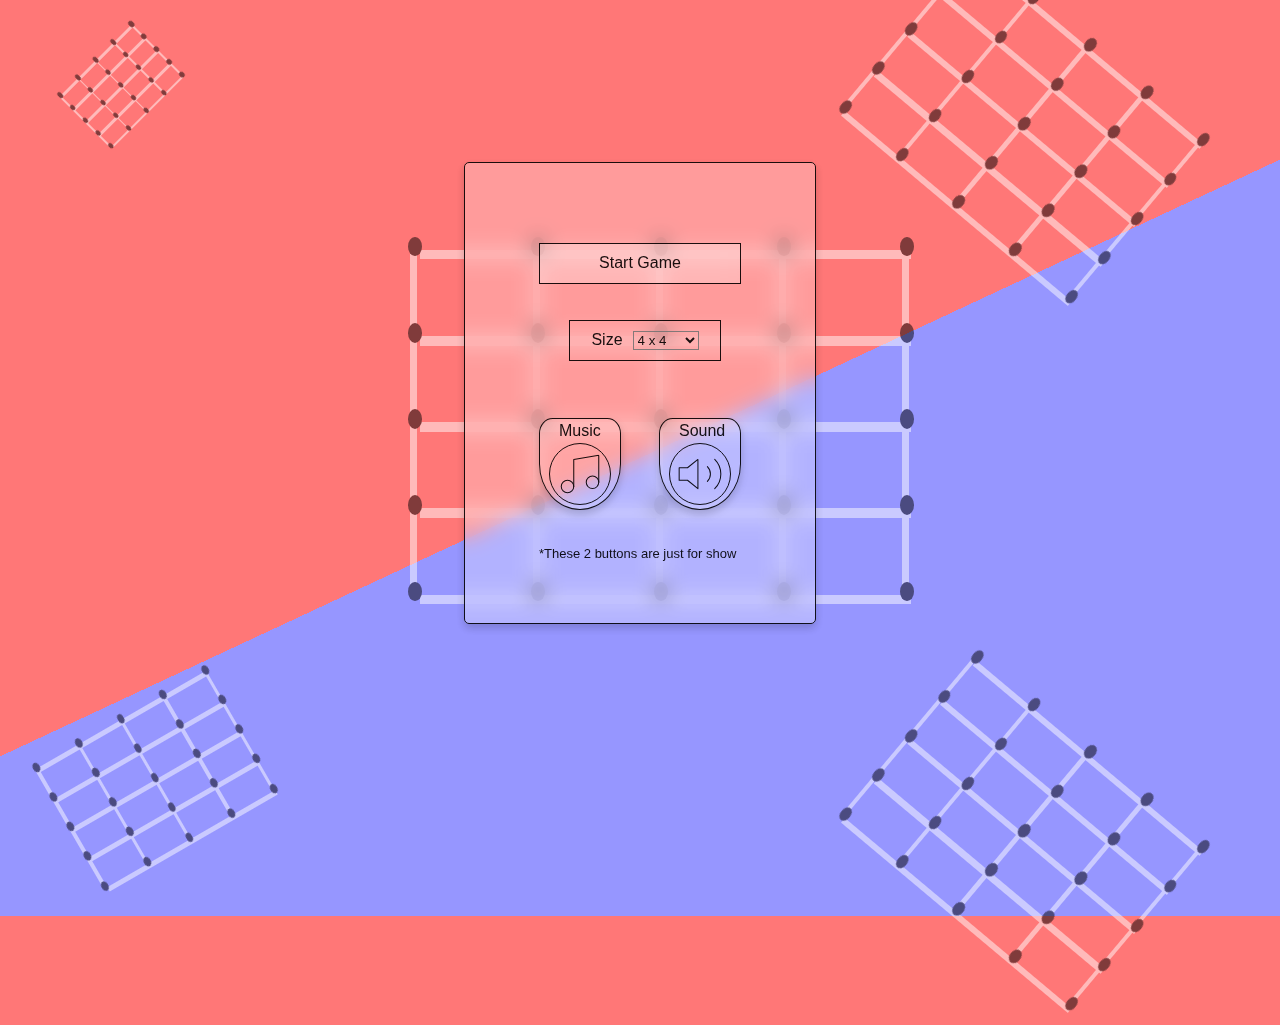
<file: index.html>
<!DOCTYPE html>
<html lang="en">
<head>
    <meta charset="UTF-8">
    <meta name="viewport" content="width=device-width, initial-scale=1.0">
    <title>Dots and Boxes</title>
    <style>
        @import url('https://fonts.googleapis.com/css2?family=Exo+2:ital,wght@0,100..900;1,100..900&family=Playwrite+AR:wght@100..400&family=Roboto+Slab:wght@100..900&family=Roboto:ital,wght@0,100;0,300;0,400;0,500;0,700;0,900;1,100;1,300;1,400;1,500;1,700;1,900&display=swap');

        body {
            overflow: hidden;
            background: linear-gradient(-25deg, rgba(0, 0, 255, 0.411) 50%, rgba(255, 0, 0, 0.533) 50%);
            display: flex;
            justify-content: center;
        }

        .fixed {
            font-family: Arial, sans-serif;
            height: 100vh;
            opacity: 0.5;
        }

        .grid-container {
            display: grid;
            gap: 0;
        }

        .dots {
            background-color: black;
            border-radius: 50%;
            justify-self: center;
            align-self: center;
            z-index: 2;
        }

        .line-horizontal, .line-vertical {
            background-color: rgb(255, 255, 255);
        }

        .square {
            background-color: transparent;
        }

        .grid-1 {
            grid-template-columns: repeat(9, 1.4vh);
            grid-template-rows: repeat(9, 0.7vw);
            transform: rotate(-45deg);
            position: fixed;
            top: 5vh;
            left: 5vw;
        }

        .grid-1 .dots {
            height: 0.68vh;
            width: 0.34vw;
            margin-left: 0.07vw;
        }

        .grid-1 .line-horizontal {
            width: 200%;
            height: 0.27vh;
            margin-top: 43%;
            margin-left: -42%;
        }

        .grid-1 .line-vertical {
            width: 0.134vw;
            height: 200%;
            margin-left: 43%;
            margin-top: -40%;
        }

        .grid-2 {
            position: absolute;
            grid-template-columns: repeat(9, 2.7vh);
            grid-template-rows: repeat(9, 1.34vw);
            transform: rotate(-30deg);
            bottom: 5vh;
            left: 5vh;
        }

        .grid-2 .dots {
            width: 0.53vw;
            height: 1.1vh;
            margin-left: 0.1vw;
        }

        .grid-2 .line-horizontal {
            width: 200%;
            height: 0.55vh;
            margin-top: 43%;
            margin-left: -42%;
        }

        .grid-2 .line-vertical {
            width: 0.27vw;
            height: 200%;
            margin-left: 43%;
            margin-top: -40%;
        }

        .grid-3 {
            grid-template-columns: repeat(9, 4.1vh);
            grid-template-rows: repeat(9, 2vw);
            transform: rotate(40deg);
            position: absolute;
            right: 10vh;
        }

        .grid-3 .dots {
            width: 0.81vw;
            height: 1.64vh;
            margin-left: 0.1vw;
        }

        .grid-3 .line-horizontal {
            width: 200%;
            height: 0.68vh;
            margin-top: 43%;
            margin-left: -42%;
        }

        .grid-3 .line-vertical {
            width: 0.34vw;
            height: 200%;
            margin-left: 43%;
            margin-top: -40%;
        }

        .grid-5 {
            grid-template-columns: repeat(9, 6.83vh);
            grid-template-rows: repeat(9, 3.37vw);
            position: absolute;
            top: 25vh;
            left: 30vw;
        }

        .grid-5 .dots {
            width: 1.1vw;
            height: 2.2vh;
            margin-left: 0.07vw;
        }

        .grid-5 .line-horizontal {
            width: 200%;
            height: 1.1vh;
            margin-left: -42%;
            margin-top: 40%;
        }

        .grid-5 .line-vertical {
            width: 0.54vw;
            height: 200%;
            margin-left: 43%;
            margin-top: -40%;
        }

        .secRow {
            display: flex;
            justify-content: space-between;
        }

        .menu {
            border: 1px solid rgb(0, 0, 0);
            border-radius: 5px;
            display: grid;
            justify-content: center;
            flex-direction: column;
            opacity: 1;
            height: 380px;
            width: 350px;
            z-index: 5;
            position: absolute;
            top: 18%;
            padding-top: 80px;
            backdrop-filter: blur(10px);
            background: rgba(255, 255, 255, 0.3);
            box-shadow: 0 4px 8px rgba(0, 0, 0, 0.2);
            opacity: 0.9;
            font-family: Arial, Helvetica, sans-serif;
        }

        #start {
            width: 200px;
            display: flex;
            border: 1px solid;
            align-items: center;
            justify-content: center;
            height: 50%;
            cursor: pointer;
            backdrop-filter: blur(10px);
        }

        #start:hover {
            background: rgba(255, 255, 255, 0.3);
            box-shadow: 0 4px 8px rgba(0, 0, 0, 0.2);
        }

        #size {
            border: 1px solid rgb(0, 0, 0);
            display: flex;
            border: 1px solid;
            align-items: center;
            justify-content: center;
            width: 150px;
            height: 50%;
            margin-left: 30px;
            cursor: pointer;
        }

        #music, #sound {
            border: 1px solid rgb(0, 0, 0);
            display: grid;
            align-items: start;
            justify-content: center;
            height: 40%;
            cursor: pointer;
            border-radius: 30% 30% 90% 90%;
            height: 90px;
            width: 80px;
            margin-top: 20px;
            background: rgba(255, 255, 255, 0.1);
            box-shadow: 0 4px 8px rgba(0, 0, 0, 0.2);
        }

        #music:hover svg, #sound:hover svg {
            background: rgba(255, 255, 255, 0.3);
            box-shadow: 0 4px 8px rgba(0, 0, 0, 0.2);
        }

        #sizeOptions {
            margin-left: 10px;
            background-color: transparent;
            outline: none;
        }

        #sizeOptions > option {
            background: rgba(255, 255, 255, 0.3);
            box-shadow: 0 4px 8px rgba(0, 0, 0, 0.2);
        }

        #music :last-child {
            border: 1px solid;
            border-radius: 50%;
            height: 50px;
            padding-top: 5px;
            padding-bottom: 5px;
            width: 60px;
        }

        #sound :last-child {
            border: 1px solid;
            border-radius: 50%;
            height: 50px;
            padding-top: 5px;
            padding-bottom: 5px;
            width: 60px;
        }

        .secRow p {
            margin-left: 10px;
            margin-top: 3px;
            margin-bottom: 0;
        }

        #music::after ,#sound::after {
            position: relative;
            content: '';
            width: 1px;
            height: 60px;
            background-color: rgb(0, 0, 0);
            transform: rotate(45deg);
            transform-origin: center;
            display: none;
            position: relative;
            bottom: 60px;
            margin-left: 30px;
        }

        #music.active::after, #sound.active::after {
            display: block;
        }

        .claim {
            margin-top: -20px;
            width: 100%;
            font-size: 13px;
        }

    </style>
</head>
<body>
    <div class="fixed">
        <div class="grid-container grid-1">
            <div class="dots"></div>
            <div class="line-horizontal"></div>
            <div class="dots"></div>
            <div class="line-horizontal"></div>
            <div class="dots"></div>
            <div class="line-horizontal"></div>
            <div class="dots"></div>
            <div class="line-horizontal"></div>
            <div class="dots"></div>
    
            <div class="line-vertical"></div>
            <div class="square"></div>
            <div class="line-vertical"></div>
            <div class="square"></div>
            <div class="line-vertical"></div>
            <div class="square"></div>
            <div class="line-vertical"></div>
            <div class="square"></div>
            <div class="line-vertical"></div>
    
            <div class="dots"></div>
            <div class="line-horizontal"></div>
            <div class="dots"></div>
            <div class="line-horizontal"></div>
            <div class="dots"></div>
            <div class="line-horizontal"></div>
            <div class="dots"></div>
            <div class="line-horizontal"></div>
            <div class="dots"></div>
    
            <div class="line-vertical"></div>
            <div class="square"></div>
            <div class="line-vertical"></div>
            <div class="square"></div>
            <div class="line-vertical"></div>
            <div class="square"></div>
            <div class="line-vertical"></div>
            <div class="square"></div>
            <div class="line-vertical"></div>
    
            <div class="dots"></div>
            <div class="line-horizontal"></div>
            <div class="dots"></div>
            <div class="line-horizontal"></div>
            <div class="dots"></div>
            <div class="line-horizontal"></div>
            <div class="dots"></div>
            <div class="line-horizontal"></div>
            <div class="dots"></div>
    
            <div class="line-vertical"></div>
            <div class="square"></div>
            <div class="line-vertical"></div>
            <div class="square"></div>
            <div class="line-vertical"></div>
            <div class="square"></div>
            <div class="line-vertical"></div>
            <div class="square"></div>
            <div class="line-vertical"></div>
    
            <div class="dots"></div>
            <div class="line-horizontal"></div>
            <div class="dots"></div>
            <div class="line-horizontal"></div>
            <div class="dots"></div>
            <div class="line-horizontal"></div>
            <div class="dots"></div>
            <div class="line-horizontal"></div>
            <div class="dots"></div>
    
            <div class="line-vertical"></div>
            <div class="square"></div>
            <div class="line-vertical"></div>
            <div class="square"></div>
            <div class="line-vertical"></div>
            <div class="square"></div>
            <div class="line-vertical"></div>
            <div class="square"></div>
            <div class="line-vertical"></div>
    
            <div class="dots"></div>
            <div class="line-horizontal"></div>
            <div class="dots"></div>
            <div class="line-horizontal"></div>
            <div class="dots"></div>
            <div class="line-horizontal"></div>
            <div class="dots"></div>
            <div class="line-horizontal"></div>
            <div class="dots"></div>
        </div>
        <div class="grid-container grid-2">
            <div class="dots"></div>
            <div class="line-horizontal"></div>
            <div class="dots"></div>
            <div class="line-horizontal"></div>
            <div class="dots"></div>
            <div class="line-horizontal"></div>
            <div class="dots"></div>
            <div class="line-horizontal"></div>
            <div class="dots"></div>
    
            <div class="line-vertical"></div>
            <div class="square"></div>
            <div class="line-vertical"></div>
            <div class="square"></div>
            <div class="line-vertical"></div>
            <div class="square"></div>
            <div class="line-vertical"></div>
            <div class="square"></div>
            <div class="line-vertical"></div>
    
            <div class="dots"></div>
            <div class="line-horizontal"></div>
            <div class="dots"></div>
            <div class="line-horizontal"></div>
            <div class="dots"></div>
            <div class="line-horizontal"></div>
            <div class="dots"></div>
            <div class="line-horizontal"></div>
            <div class="dots"></div>
    
            <div class="line-vertical"></div>
            <div class="square"></div>
            <div class="line-vertical"></div>
            <div class="square"></div>
            <div class="line-vertical"></div>
            <div class="square"></div>
            <div class="line-vertical"></div>
            <div class="square"></div>
            <div class="line-vertical"></div>
    
            <div class="dots"></div>
            <div class="line-horizontal"></div>
            <div class="dots"></div>
            <div class="line-horizontal"></div>
            <div class="dots"></div>
            <div class="line-horizontal"></div>
            <div class="dots"></div>
            <div class="line-horizontal"></div>
            <div class="dots"></div>
    
            <div class="line-vertical"></div>
            <div class="square"></div>
            <div class="line-vertical"></div>
            <div class="square"></div>
            <div class="line-vertical"></div>
            <div class="square"></div>
            <div class="line-vertical"></div>
            <div class="square"></div>
            <div class="line-vertical"></div>
    
            <div class="dots"></div>
            <div class="line-horizontal"></div>
            <div class="dots"></div>
            <div class="line-horizontal"></div>
            <div class="dots"></div>
            <div class="line-horizontal"></div>
            <div class="dots"></div>
            <div class="line-horizontal"></div>
            <div class="dots"></div>
    
            <div class="line-vertical"></div>
            <div class="square"></div>
            <div class="line-vertical"></div>
            <div class="square"></div>
            <div class="line-vertical"></div>
            <div class="square"></div>
            <div class="line-vertical"></div>
            <div class="square"></div>
            <div class="line-vertical"></div>
    
            <div class="dots"></div>
            <div class="line-horizontal"></div>
            <div class="dots"></div>
            <div class="line-horizontal"></div>
            <div class="dots"></div>
            <div class="line-horizontal"></div>
            <div class="dots"></div>
            <div class="line-horizontal"></div>
            <div class="dots"></div>
        </div>
    
        <div class="grid-container grid-3">
            <div class="dots"></div>
            <div class="line-horizontal"></div>
            <div class="dots"></div>
            <div class="line-horizontal"></div>
            <div class="dots"></div>
            <div class="line-horizontal"></div>
            <div class="dots"></div>
            <div class="line-horizontal"></div>
            <div class="dots"></div>
    
            <div class="line-vertical"></div>
            <div class="square"></div>
            <div class="line-vertical"></div>
            <div class="square"></div>
            <div class="line-vertical"></div>
            <div class="square"></div>
            <div class="line-vertical"></div>
            <div class="square"></div>
            <div class="line-vertical"></div>
    
            <div class="dots"></div>
            <div class="line-horizontal"></div>
            <div class="dots"></div>
            <div class="line-horizontal"></div>
            <div class="dots"></div>
            <div class="line-horizontal"></div>
            <div class="dots"></div>
            <div class="line-horizontal"></div>
            <div class="dots"></div>
    
            <div class="line-vertical"></div>
            <div class="square"></div>
            <div class="line-vertical"></div>
            <div class="square"></div>
            <div class="line-vertical"></div>
            <div class="square"></div>
            <div class="line-vertical"></div>
            <div class="square"></div>
            <div class="line-vertical"></div>
    
            <div class="dots"></div>
            <div class="line-horizontal"></div>
            <div class="dots"></div>
            <div class="line-horizontal"></div>
            <div class="dots"></div>
            <div class="line-horizontal"></div>
            <div class="dots"></div>
            <div class="line-horizontal"></div>
            <div class="dots"></div>
    
            <div class="line-vertical"></div>
            <div class="square"></div>
            <div class="line-vertical"></div>
            <div class="square"></div>
            <div class="line-vertical"></div>
            <div class="square"></div>
            <div class="line-vertical"></div>
            <div class="square"></div>
            <div class="line-vertical"></div>
    
            <div class="dots"></div>
            <div class="line-horizontal"></div>
            <div class="dots"></div>
            <div class="line-horizontal"></div>
            <div class="dots"></div>
            <div class="line-horizontal"></div>
            <div class="dots"></div>
            <div class="line-horizontal"></div>
            <div class="dots"></div>
    
            <div class="line-vertical"></div>
            <div class="square"></div>
            <div class="line-vertical"></div>
            <div class="square"></div>
            <div class="line-vertical"></div>
            <div class="square"></div>
            <div class="line-vertical"></div>
            <div class="square"></div>
            <div class="line-vertical"></div>
    
            <div class="dots"></div>
            <div class="line-horizontal"></div>
            <div class="dots"></div>
            <div class="line-horizontal"></div>
            <div class="dots"></div>
            <div class="line-horizontal"></div>
            <div class="dots"></div>
            <div class="line-horizontal"></div>
            <div class="dots"></div>
        </div>
        <div class="grid-container grid-3" style="bottom: -5vh">
            <div class="dots"></div>
            <div class="line-horizontal"></div>
            <div class="dots"></div>
            <div class="line-horizontal"></div>
            <div class="dots"></div>
            <div class="line-horizontal"></div>
            <div class="dots"></div>
            <div class="line-horizontal"></div>
            <div class="dots"></div>
    
            <div class="line-vertical"></div>
            <div class="square"></div>
            <div class="line-vertical"></div>
            <div class="square"></div>
            <div class="line-vertical"></div>
            <div class="square"></div>
            <div class="line-vertical"></div>
            <div class="square"></div>
            <div class="line-vertical"></div>
    
            <div class="dots"></div>
            <div class="line-horizontal"></div>
            <div class="dots"></div>
            <div class="line-horizontal"></div>
            <div class="dots"></div>
            <div class="line-horizontal"></div>
            <div class="dots"></div>
            <div class="line-horizontal"></div>
            <div class="dots"></div>
    
            <div class="line-vertical"></div>
            <div class="square"></div>
            <div class="line-vertical"></div>
            <div class="square"></div>
            <div class="line-vertical"></div>
            <div class="square"></div>
            <div class="line-vertical"></div>
            <div class="square"></div>
            <div class="line-vertical"></div>
    
            <div class="dots"></div>
            <div class="line-horizontal"></div>
            <div class="dots"></div>
            <div class="line-horizontal"></div>
            <div class="dots"></div>
            <div class="line-horizontal"></div>
            <div class="dots"></div>
            <div class="line-horizontal"></div>
            <div class="dots"></div>
    
            <div class="line-vertical"></div>
            <div class="square"></div>
            <div class="line-vertical"></div>
            <div class="square"></div>
            <div class="line-vertical"></div>
            <div class="square"></div>
            <div class="line-vertical"></div>
            <div class="square"></div>
            <div class="line-vertical"></div>
    
            <div class="dots"></div>
            <div class="line-horizontal"></div>
            <div class="dots"></div>
            <div class="line-horizontal"></div>
            <div class="dots"></div>
            <div class="line-horizontal"></div>
            <div class="dots"></div>
            <div class="line-horizontal"></div>
            <div class="dots"></div>
    
            <div class="line-vertical"></div>
            <div class="square"></div>
            <div class="line-vertical"></div>
            <div class="square"></div>
            <div class="line-vertical"></div>
            <div class="square"></div>
            <div class="line-vertical"></div>
            <div class="square"></div>
            <div class="line-vertical"></div>
    
            <div class="dots"></div>
            <div class="line-horizontal"></div>
            <div class="dots"></div>
            <div class="line-horizontal"></div>
            <div class="dots"></div>
            <div class="line-horizontal"></div>
            <div class="dots"></div>
            <div class="line-horizontal"></div>
            <div class="dots"></div>
        </div>
       
        <div class="grid-container grid-5">
            <div class="dots"></div>
            <div class="line-horizontal"></div>
            <div class="dots"></div>
            <div class="line-horizontal"></div>
            <div class="dots"></div>
            <div class="line-horizontal"></div>
            <div class="dots"></div>
            <div class="line-horizontal"></div>
            <div class="dots"></div>
    
            <div class="line-vertical"></div>
            <div class="square"></div>
            <div class="line-vertical"></div>
            <div class="square"></div>
            <div class="line-vertical"></div>
            <div class="square"></div>
            <div class="line-vertical"></div>
            <div class="square"></div>
            <div class="line-vertical"></div>
    
            <div class="dots"></div>
            <div class="line-horizontal"></div>
            <div class="dots"></div>
            <div class="line-horizontal"></div>
            <div class="dots"></div>
            <div class="line-horizontal"></div>
            <div class="dots"></div>
            <div class="line-horizontal"></div>
            <div class="dots"></div>
    
            <div class="line-vertical"></div>
            <div class="square"></div>
            <div class="line-vertical"></div>
            <div class="square"></div>
            <div class="line-vertical"></div>
            <div class="square"></div>
            <div class="line-vertical"></div>
            <div class="square"></div>
            <div class="line-vertical"></div>
    
            <div class="dots"></div>
            <div class="line-horizontal"></div>
            <div class="dots"></div>
            <div class="line-horizontal"></div>
            <div class="dots"></div>
            <div class="line-horizontal"></div>
            <div class="dots"></div>
            <div class="line-horizontal"></div>
            <div class="dots"></div>
    
            <div class="line-vertical"></div>
            <div class="square"></div>
            <div class="line-vertical"></div>
            <div class="square"></div>
            <div class="line-vertical"></div>
            <div class="square"></div>
            <div class="line-vertical"></div>
            <div class="square"></div>
            <div class="line-vertical"></div>
    
            <div class="dots"></div>
            <div class="line-horizontal"></div>
            <div class="dots"></div>
            <div class="line-horizontal"></div>
            <div class="dots"></div>
            <div class="line-horizontal"></div>
            <div class="dots"></div>
            <div class="line-horizontal"></div>
            <div class="dots"></div>
    
            <div class="line-vertical"></div>
            <div class="square"></div>
            <div class="line-vertical"></div>
            <div class="square"></div>
            <div class="line-vertical"></div>
            <div class="square"></div>
            <div class="line-vertical"></div>
            <div class="square"></div>
            <div class="line-vertical"></div>
    
            <div class="dots"></div>
            <div class="line-horizontal"></div>
            <div class="dots"></div>
            <div class="line-horizontal"></div>
            <div class="dots"></div>
            <div class="line-horizontal"></div>
            <div class="dots"></div>
            <div class="line-horizontal"></div>
            <div class="dots"></div>
        </div>
    </div>

<div class="menu">
    <div id="start">Start Game</div>
    <div id="size">Size
        <select id="sizeOptions">
            <option value="4">4 x 4</option>
            <option value="5">5 x 5</option>
            <option value="6">6 x 6</option>
            <option value="7">7 x 7</option>
            <option value="8">8 x 8</option>
            <option value="9">9 x 9</option>
            <option value="10">10 x 10</option>
            <option value="11">11 x 11</option>
        </select>
    </div>

    <div class="secRow">
        <div id="music">
            <p>Music</p>
            <svg xmlns="http://www.w3.org/2000/svg" width="28" height="28" viewBox="0 0 24 24" fill="none"
                 stroke="currentColor" stroke-width="0.5" stroke-linecap="round" stroke-linejoin="round"
                 class="lucide lucide-music"><path d="M9 18V5l12-2v13"/><circle cx="6" cy="18" r="3"/><circle
                    cx="18" cy="16" r="3"/></svg>
        </div>
        <div id="sound">
            <p>Sound</p>
            <svg xmlns="http://www.w3.org/2000/svg" width="24" height="24" viewBox="0 0 24 24" fill="none"
                 stroke="currentColor" stroke-width="0.5" stroke-linecap="round" stroke-linejoin="round"
                 class="lucide lucide-volume-2"><polygon points="11 5 6 9 2 9 2 15 6 15 11 19 11 5"/><path
                    d="M15.54 8.46a5 5 0 0 1 0 7.07"/><path d="M19.07 4.93a10 10 0 0 1 0 14.14"/></svg>
        </div>
    </div>

    <div class="claim">*These 2 buttons are just for show</div>
</div>


<script>
    const startButton = document.querySelector('#start');
    const musicButton = document.querySelector('#music');
    const soundButton = document.querySelector('#sound');
    const sizeOptions = document.querySelector('#sizeOptions');

    startButton.addEventListener('click', () => {
        location.href = 'main.html';
    });

    soundButton.addEventListener('click', () => {
        soundButton.classList.toggle('active');
    });

    musicButton.addEventListener('click', () => {
        musicButton.classList.toggle('active');
    });

    sizeOptions.addEventListener('change', () => {
        localStorage.setItem('gridSize', sizeOptions.value);
    });

    const savedGridSize = localStorage.getItem('gridSize') || 4;
    if (savedGridSize) {
        sizeOptions.value = savedGridSize;
    }


</script>

</body>
</html>
</file>
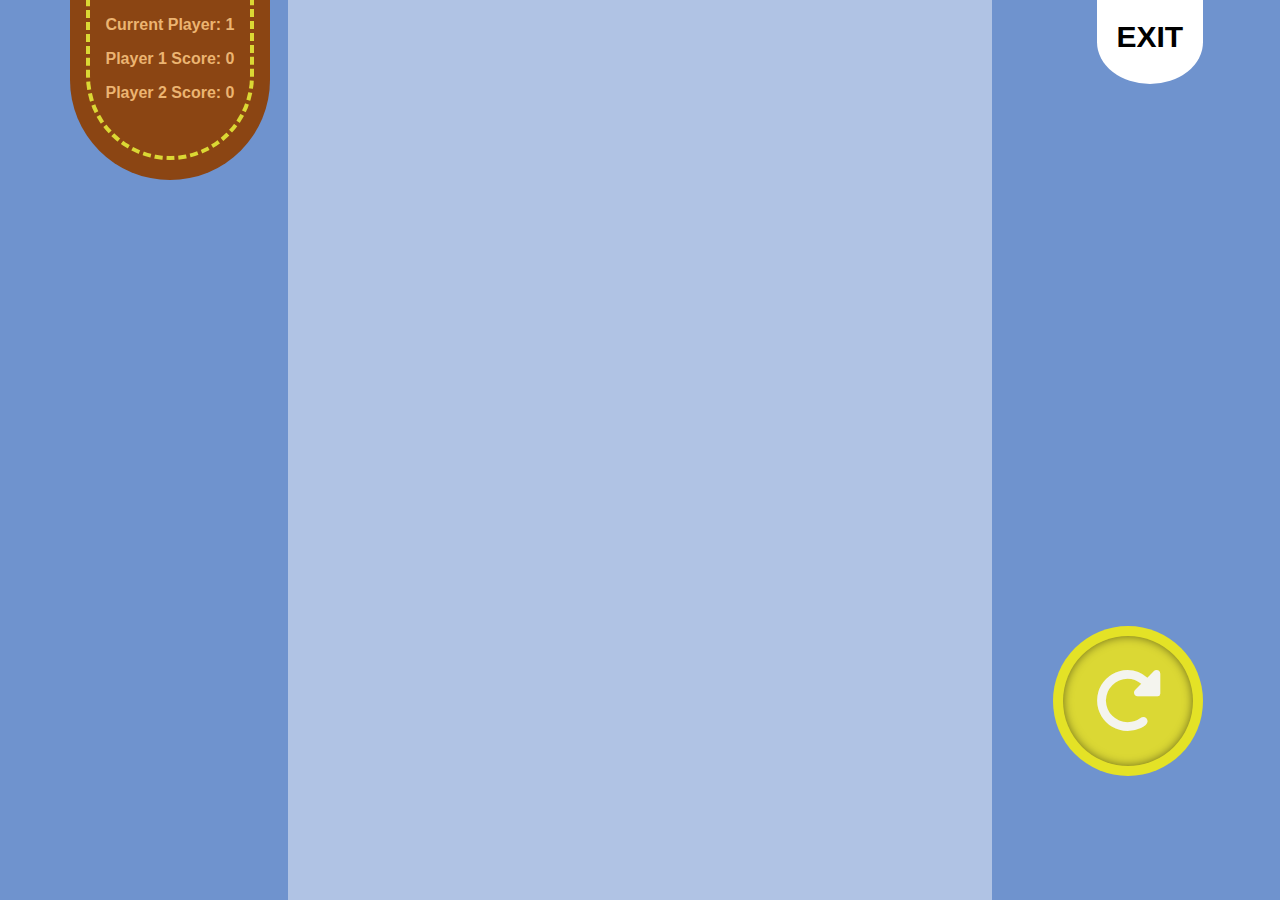
<file: main.html>
<!DOCTYPE html>
<html lang="en">
<head>
    <meta charset="UTF-8">
    <meta name="viewport" content="width=device-width, initial-scale=1.0">
    <title>Dots and Boxes Game</title>
    <link rel="stylesheet" href="styles.css">
    <link rel="stylesheet" href="https://cdnjs.cloudflare.com/ajax/libs/font-awesome/6.0.0-beta3/css/all.min.css">

</head>
<body>
    <div class="outer"></div>

        <div class="game-board" id="gameBoard"></div>

    
    <div class="info">
        <p>Current Player: <span id="currentPlayer">1</span></p>
        <p>Player 1 Score: <span id="player1Score">0</span></p>
        <p>Player 2 Score: <span id="player2Score">0</span></p>
    <div class="dash-border"></div>
    </div>
    <div class="circle">
    <p class="load"><i class="fa-solid fa-rotate-right"></i></p>
    </div>
    <div class="exit">EXIT</div>

    <div id="winnerOverlay" class="overlay">
        <div id="winnerMessage"></div>
      </div>
      
    
    <script src="script.js"></script>
</body>
</html>
</file>
<file: styles.css>
body {
    font-family: Arial, sans-serif;
    display: flex;
    flex-direction: column;
    align-items: center;
    /*background-color:rgb(109, 182, 241);
    background-color: rgb(233, 131, 131)*/
    background-color: rgb(111,147,206);
    transition: 0.3s;
    
}
.outer{
    background-color: rgb(255, 255, 255);
    height:100vh;
    top: 0;
    position: absolute;
    width: 55%;
    z-index: 0;
    opacity: 0.45;
}

.game-board {
    display: grid;
    position: absolute;
    top: 50%;
    left: 50%;
    transform: translate(-50%, -50%);
}

.vid{
    display: flex;
    position: absolute;
}

.dot {
    width: 18px;
    height: 18px;
    background-color: black;
    border-radius: 50%;
    margin-left: 1px;
    margin-bottom: -5px;
    margin-top: 1px;
    z-index: 3;
}

.line {
    width: 50px;
    height: 10px;
    background-color:white;
    cursor: pointer;
    margin-right: -5px;
    margin-left: -5px;
    z-index: 2;
    opacity: 0.7;
    transition: 0.5s;
}

.line.vertical {
    width: 10px;
    height: 50px;
    background-color:white;
    margin-left: 5px;
    margin-bottom: -5px;
}

.line:hover {
    background-color: lightgray;
}

.box {
    margin:-10px; 
    margin-top: 0px;
    margin-left: -5px ;
    width: 50px;
    height: 50px;
    background-color:white;
    display: flex;
    justify-content: center;
    align-items: center;
    font-size: 20px;
    z-index: 0;
    opacity: 0.45;
    color: transparent;
}


.info {
    position: absolute;
    z-index: 2;
    left: 70px;
    border-radius: 0 0 100px 100px;
    background-color: rgb(139, 69, 19); 
    background-image: url('https://images.unsplash.com/photo-1571829604981-ea159f94e5ad?q=80&w=1887&auto=format&fit=crop&ixlib=rb-4.0.3&ixid=M3wxMjA3fDB8MHxwaG90by1wYWdlfHx8fGVufDB8fHx8fA%3D%3D');
    background-size: 150%;
    height: 180px;
    width: 200px;
    text-align: center;
    top: 0px;
    color: #ffc983d7;
    font-weight: 600;
}

.circle {
    position: absolute;
    font-size: 30px;
    z-index: 3;
    color: rgb(220, 220, 68);
    right: 6%;
    bottom: 6%;
    cursor: pointer;
    transition: 0.5s;
    animation: rotate 0.5s linear;
   }

.circle:hover {
    transform: scale(1.2);
}


@keyframes rotate {
    from {
        transform: rotate(0deg);
    }
    to {
        transform: rotate(360deg);
    }
}

.exit{
 position: absolute;
 top: 0px;
 right: 6vw;
 background-color: white;
 font-size: 30px;
 font-weight: 600;
 padding: 20px;
 border-radius: 0 0 50% 50%;
 cursor: pointer;
 padding-bottom: 30px;
}

.load { 
    width: 130px;
    height: 130px;
    border-radius: 50%;
    background-color: #dbd834; 
    box-shadow: inset 0 0 10px rgba(0, 0, 0, 0.5); 
    display: flex;
    justify-content: center;
    align-items: center;
    color: rgb(244, 244, 238);
    font-size: 70px;
    text-align: center;
    border: 10px solid rgba(255, 255, 0, 0.26);
}

.dash-border {
    position: relative;
    width: 160px;
    height: 160px;
    border: 4px solid #dbd834; 
    border-radius: 0 0 50% 50%;
    border-style: dashed;
    top: -70%;
    left: 8%
}

.overlay {
    position: fixed;
    top: 0;
    left: 0;
    width: 100%;
    height: 100%;
    background-color: rgba(0, 0, 0, 0.8);
    color: white;
    display: none;
    justify-content: center;
    align-items: center;
    text-align: center;
    z-index: 100;
    opacity: 0.85;
    transition: 0.3s;
  }

  #winnerMessage {
    font-size: 5em;
    font-weight: bold;
  }

  .disabled {
    pointer-events: none;
  }
</file>
